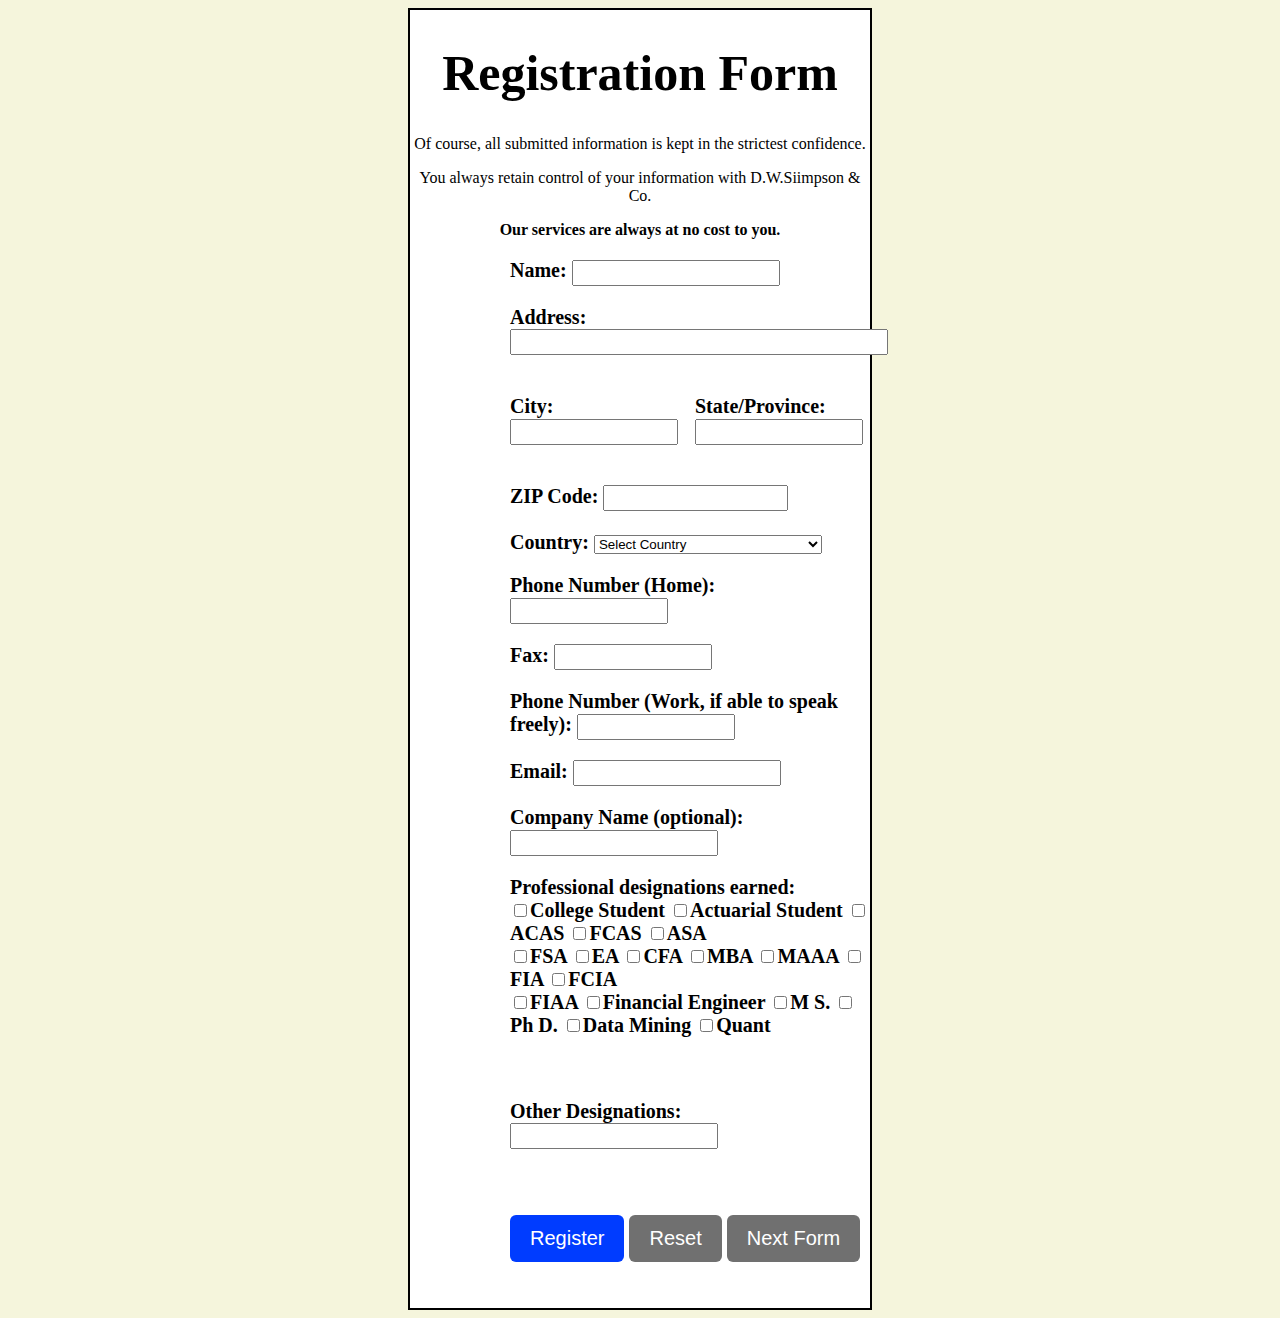
<file: index.html>
<!DOCTYPE html>
<html lang="en">
<head>
    <meta charset="UTF-8">
    <meta name="viewport" content="width=device-width, initial-scale=1.0">
    <title>Form 1</title>
    <style>
        .div {
    margin-right:400px;margin-left:400px;; background-color:white; border:2px solid black;
}
body {
    background-color:beige;
}
h1 {
    text-align: center;
    font-size:50px;
}
.paragraph {
    text-align:center;
}
form {
    margin-left:100px;
    font-size: 20px;
}
#text {
    height: 20px;
    width:200px;
}
#address {
    width:370px;
    height: 20px;
}
.input {
    display: grid;
    grid-template-columns: auto auto;
    gap: 10px; /* Adjust the gap between inputs as needed */
}
#city {
    height:20px;
    width:160px;
}
#zipcode {
    height:20px;
}
#country {
    height:20px;
    width:150px;
}
#phoneh {
    height:20px;
    width:150px;
}
#fax {
    height:20px;
    width:150px;
}
#phonew {
    height:20px;
    width:150px;
}
#email {
    height: 20px;
    width:200px;
}
#company {
    height: 20px;
    width:200px;
}
#designation {
    height:20px;
    width:200px;
}
#assignment {
    border-radius:6px;
    padding: 12px 20px;
    background-color:rgb(0, 60, 255);
    font-size:20px;
    color:white;
    border:none;
}
#assignment:hover {
    background-color:rgb(0, 30, 128);
    transition: opacity .15s ease-in-out;
    cursor:pointer;
}
#reset {
    border-radius:6px;
    padding: 12px 20px;
    background-color:rgb(112, 112, 112);
    font-size:20px;
    color:white;
    border:none;
}
#reset:hover {
    background-color:rgb(64, 64, 64);
    transition: opacity .15s ease-in-out;
    cursor:pointer;
}
    </style>
</head>
<body>
   <div class="div">
     <h1>Registration Form</h1>
     <p class="paragraph">Of course, all submitted information is kept in the strictest confidence.</p>
     <p class="paragraph">You always retain control of your information with D.W.Siimpson & Co.</p>
     <p class="paragraph"><b>Our services are always at no cost to you.</b></p>
     <form action="thankyou.html">
        <p id="name"><b>Name:
        <input type="text" id="text"required="required">
        </b></p>
        <p id="name"><b>Address:
        <input type="text" id="address"required="required">
        </b></p>
        <div class="input">
            <p id="name"><b>City:
            <input type="text" id="city"required="required">
            </b></p>
            <p id="name"><b>State/Province:
            <input type="text" id="city"required="required">
            </b></p>
        </div>
        <p id="name"><b>ZIP Code:
        <input type="number" id="zipcode"required="required">
        </b></p>
        <p id="name"><b>Country:
            <select>
                <option disabled selected>Select Country</option>
                <option>Afghanistan</option>
                <option>Albania</option>
                <option>Algeria</option>
                <option>Andorra</option>
                <option>Angola</option>
                <option>Anitgua and Barbuda</option>
                <option>Argentina</option>
                <option>Armenia</option>
                <option>Australia</option>
                <option>Austria</option>
                <option>Austrian Empire</option>
                <option>Azerbaijan</option>
                <option>Baden</option>
                <option>Bahamas</option>
                <option>Bahrain</option>
                <option>Bangladesh</option>
                <option>Barbados</option>
                <option>Bavaria</option>
                <option>Belarus</option>
                <option>Belgium</option>
                <option>Belize</option>
                <option>Benin</option>
                <option>Bolivia</option>
                <option>Bosnia and Herzegovina</option>
                <option>Botswana</option>
                <option>Brazil</option>
                <option>Brunei</option>
                <option>Brunswick and Luneberg</option>
                <option>Bulgaria</option>
                <option>Burkina Faso</option>
                <option>Burma</option>
                <option>Burundi</option>
                <option>Cabo Verde</option>
                <option>Cambodia</option>
                <option>Cameron</option>
                <option>Canada</option>
                <option>Cayman Islands</option>
                <option>Central African Republic</option>
                <option>Central American Federation</option>
                <option>Chad</option>
                <option>Chile</option>
                <option>China</option>
                <option>Colombia</option>
                <option>Comoros</option>
                <option>Congo Free State</option>
                <option>Costa Rica</option>
                <option>Cote d'Iviore</option>
                <option>Croatia</option>
                <option>Cuba</option>
                <option>Cyprus</option>
                <option>Czechia</option>
                <option>Czecholslovakia</option>
                <option>Democratic Republic of the Congo</option>
                <option>Denmark</option>
                <option>Djibouti</option>
                <option>Dominica</option>
                <option>Dominican Republic</option>
                <option>Duchy of Parma</option>
                <option>East Germany</option>
                <option>Ecuador</option>
                <option>Egypt</option>
                <option>El Salvador</option>
                <option>Equatorial Guinea</option>
                <option>Eritrea</option>
                <option>Estonia</option>
                <option>Eswatini</option>
                <option>Ethiopia</option>
                <option>Federal Government of Germany</option>
                <option>Fiji</option>
                <option>Finland</option>
                <option>France</option>
                <option>Gabon</option>
                <option>Gambia</option>
                <option>Georgia</option>
                <option>Germany</option>
                <option>Ghana</option>
                <option>Grand Duchy of Tuscany</option>
                <option>Greece</option>
                <option>Grenada</option>
                <option>Guatemala</option>
                <option>Guinea</option>
                <option>Guinea-Bissau</option>
                <option>Guyana</option>
                <option>Haiti</option>
                <option>Hanover</option>
                <option>Hanseatic Republics</option>
                <option>Hawaii</option>
                <option>Hesse</option>
                <option>Holy See</option>
                <option>Honduras</option>
                <option>Hungary</option>
                <option>Iceland</option>
                <option>India</option>
                <option>Iran</option>
                <option>Iraq</option>
                <option>Ireland</option>
                <option>Israel</option>
                <option>Italy</option>
                <option>Jamaica</option>
                <option>Japan</option>
                <option>Jordan</option>
                <option>Kazakhstan</option>
                <option>Kenya</option>
                <option>Kingdom of Serbia</option>
                <option>Kiribati</option>
                <option>Korea</option>
                <option>Kosovo</option>
                <option>Kuwait</option>
                <option>Kyrgyzstan</option>
                <option>Laos</option>
                <option>Latvia</option>
                <option>Lebanon</option>
                <option>Lesotho</option>
                <option>Lew Chew</option>
                <option>Liberia</option>
                <option>Libya</option>
                <option>Liechtenstein</option>
                <option>Lithuaina</option>
                <option>Luxembourg</option>
                <option>Madagascar</option>
                <option>Malawi</option>
                <option>Malaysia</option>
                <option>Maldives</option>
                <option>Mali</option>
                <option>Malta</option>
                <option>Marshall Islands</option>
                <option>Mauritania</option>
                <option>Mauritius</option>
                <option>Mecklenburg-Schwerin</option>
                <option>Mecklenburg-Strelitz</option>
                <option>Mexico</option>
                <option>Micronesia</option>
                <option>Moldova</option>
                <option>Monaco</option>
                <option>Mongolia</option>
                <option>Morocco</option>
                <option>Mozambique</option>
                <option>Namibia</option>
                <option>Nassau</option>
                <option>Nauru</option>
                <option>Nepal</option>
                <option>Netherlands</option>
                <option>New Zealand</option>
                <option>Nicaragua</option>
                <option>Niger</option>
                <option>Nigeria</option>
                <option>North German Confederation</option>
                <option>North German Union</option>
                <option>North Macedonia</option>
                <option>Norway</option>
                <option>Oldenburg</option>
                <option>Oman</option>
                <option>Orange Free States</option>
                <option>Pakistan</option>
                <option>Palau</option>
                <option>Panama</option>
                <option>Papal States</option>
                <option>Papua New Guinea</option>
                <option>Paraguay</option>
                <option>Peru</option>
                <option>Phillipines</option>
                <option>Piedmont</option>
                <option>Poland</option>
                <option>Portugal</option>
                <option>Qatar</option>
                <option>Republic of Genoa</option>
                <option>Republic of Korea</option>
                <option>Pepublic of the Congo</option>
                <option>Romania</option>
                <option>Russia</option>
                <option>Rwanda</option>
                <option>Saint Kitts and Nevis</option>
                <option>Saint Lucia</option>
                <option>Saint Vincent</option>
                <option>and the Greadlines</option>
                <option>Samoa</option>
                <option>San Marino</option>
                <option>Sao Tome and Principe</option>
                <option>Saudi Arabia</option>
                <option>Schaumburg-Lippe</option>
                <option>Senegal</option>
                <option>Serbia</option>
                <option>Seychelles</option>
                <option>Sierra Leone</option>
                <option>Singapore</option>
                <option>Slovakia</option>
                <option>Slovenia</option>
                <option>Solomon Islands</option>
                <option>Somalia</option>
                <option>South Africa</option>
                <option>South Sudan</option>
                <option>Spain</option>
                <option>Sri Lanka</option>
                <option>Sudan</option>
                <option>Suriname</option>
                <option>Sweden</option>
                <option>Switzerland</option>
                <option>Syria</option>
                <option>Tajikistan</option>
                <option>Tanzania</option>
                <option>Texas</option>
                <option>Thailand</option>
                <option>Timor-Leste</option>
                <option>Togo</option>
                <option>Tonga</option>
                <option>Trinidad and Tobago</option>
                <option>Tunisia</option>
                <option>Turkey</option>
                <option>Turkmenistan</option>
                <option>Tuvalu</option>
                <option>Two Sicilies</option>
                <option>Uganda</option>
                <option>Ukraine</option>
                <option>Union of Soviet Socialist Republics</option>
                <option>United Arab Emirates</option>
                <option>United Kingdom</option>
                <option>Uruguay</option>
                <option>Uzbekistan</option>
                <option>Vanuatu</option>
                <option>Venezuela</option>
                <option>Vietnam</option>
                <option>Württemberg</option>
                <option>Yemen</option>
                <option>Zambia</option>
                <option>Zimbabwe</option>
            </select>
            </b></p>
        <p id="name"><b>Phone Number (Home):
        <input type="number" id="phoneh"required="required">
        </b></p>
        <p id="name"><b>Fax:
            <input type="number" id="fax"required="required">
            </b></p>
        <p id="name"><b>Phone Number (Work, if able to speak freely):
            <input type="number" id="phonew"required="required"></b>
            </p>
            <p id="name"><b>Email:
                <input type="email" id="email"required="required">
                </b></p>
                <p id="name"><b>Company Name (optional):
                    <input type="text" id="company">
                    </b></p>
                    <p id="name"><b>Professional designations earned:
                        <br>
                        <input type="checkbox" id="checkbox">College Student
                        <input type="checkbox" id="checkbox">Actuarial Student
                        <input type="checkbox" id="checkbox">ACAS
                        <input type="checkbox" id="checkbox">FCAS
                        <input type="checkbox" id="checkbox">ASA
                        <br>
                        <input type="checkbox" id="checkbox">FSA
                        <input type="checkbox" id="checkbox">EA
                        <input type="checkbox" id="checkbox">CFA
                        <input type="checkbox" id="checkbox">MBA
                        <input type="checkbox" id="checkbox">MAAA
                        <input type="checkbox" id="checkbox">FIA
                        <input type="checkbox" id="checkbox">FCIA
                        <br>
                        <input type="checkbox" id="checkbox">FIAA
                        <input type="checkbox" id="checkbox">Financial Engineer
                        <input type="checkbox" id="checkbox">M S.
                        <input type="checkbox" id="checkbox">Ph D.
                        <input type="checkbox" id="checkbox">Data Mining
                        <input type="checkbox" id="checkbox">Quant
                        
                        </b></p>
                        <br>
                        <p id="name"><b>Other Designations:
                            <input type="text" id="designation">
                            </b></p>
 <br>
 <br>
 <input type="submit" value="Register" id="assignment">&nbsp;<a href="index.html"><input type="button" value="Reset" id="reset"></a>&nbsp;<a href="index.htm"><input type="button" value="Next Form" id="reset"></a>
      <br>
      <br>
      <br>  
        
        
     </form>
    </div>
</body>
</html>
</file>
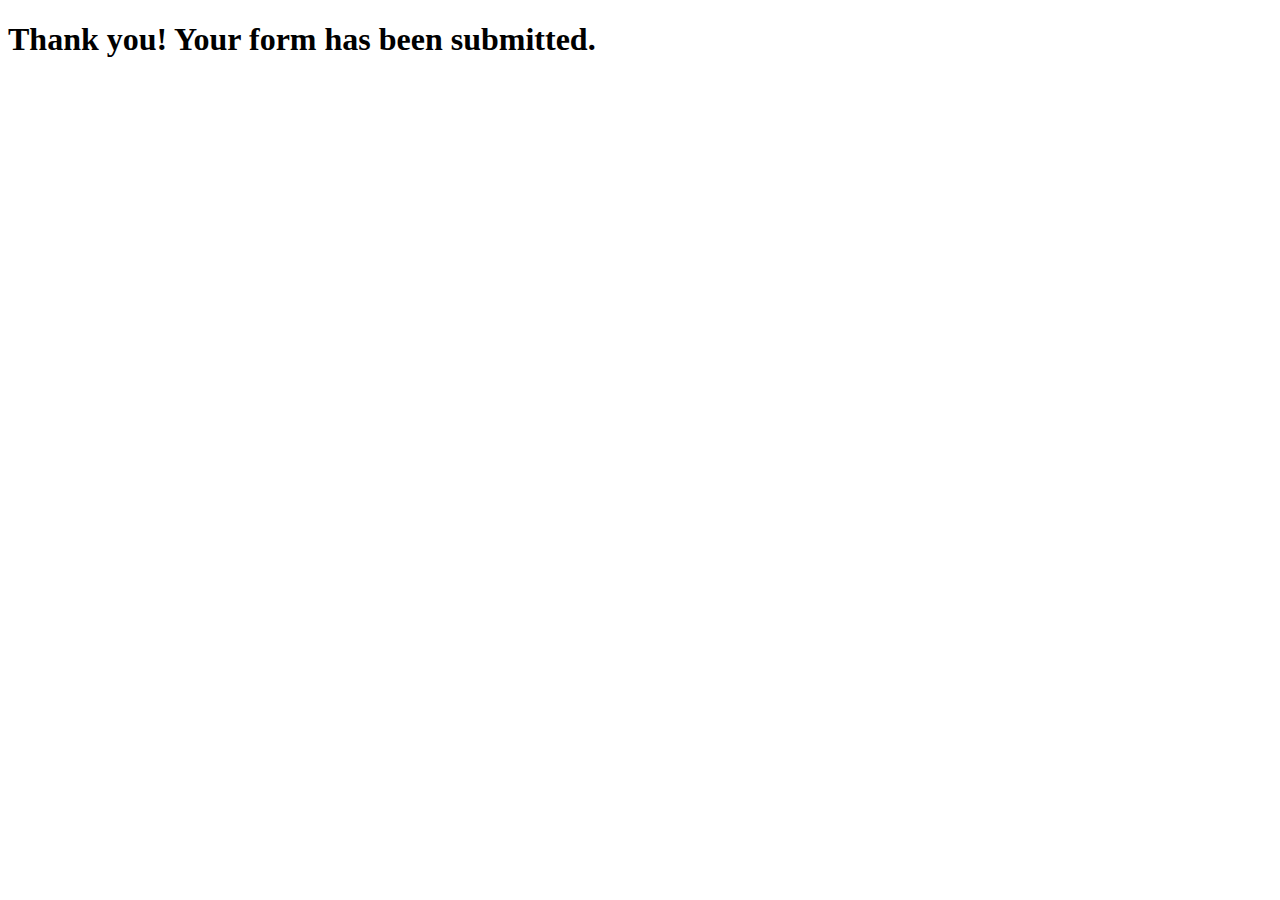
<file: thankyou.html>
<!DOCTYPE html>
<html lang="en">
<head>
    <meta charset="UTF-8">
    <meta name="viewport" content="width=device-width, initial-scale=1.0">
    <title>Thank You!</title>
</head>
<body>
    <h1>Thank you! Your form has been submitted.</h1>
</body>
</html>
</file>
